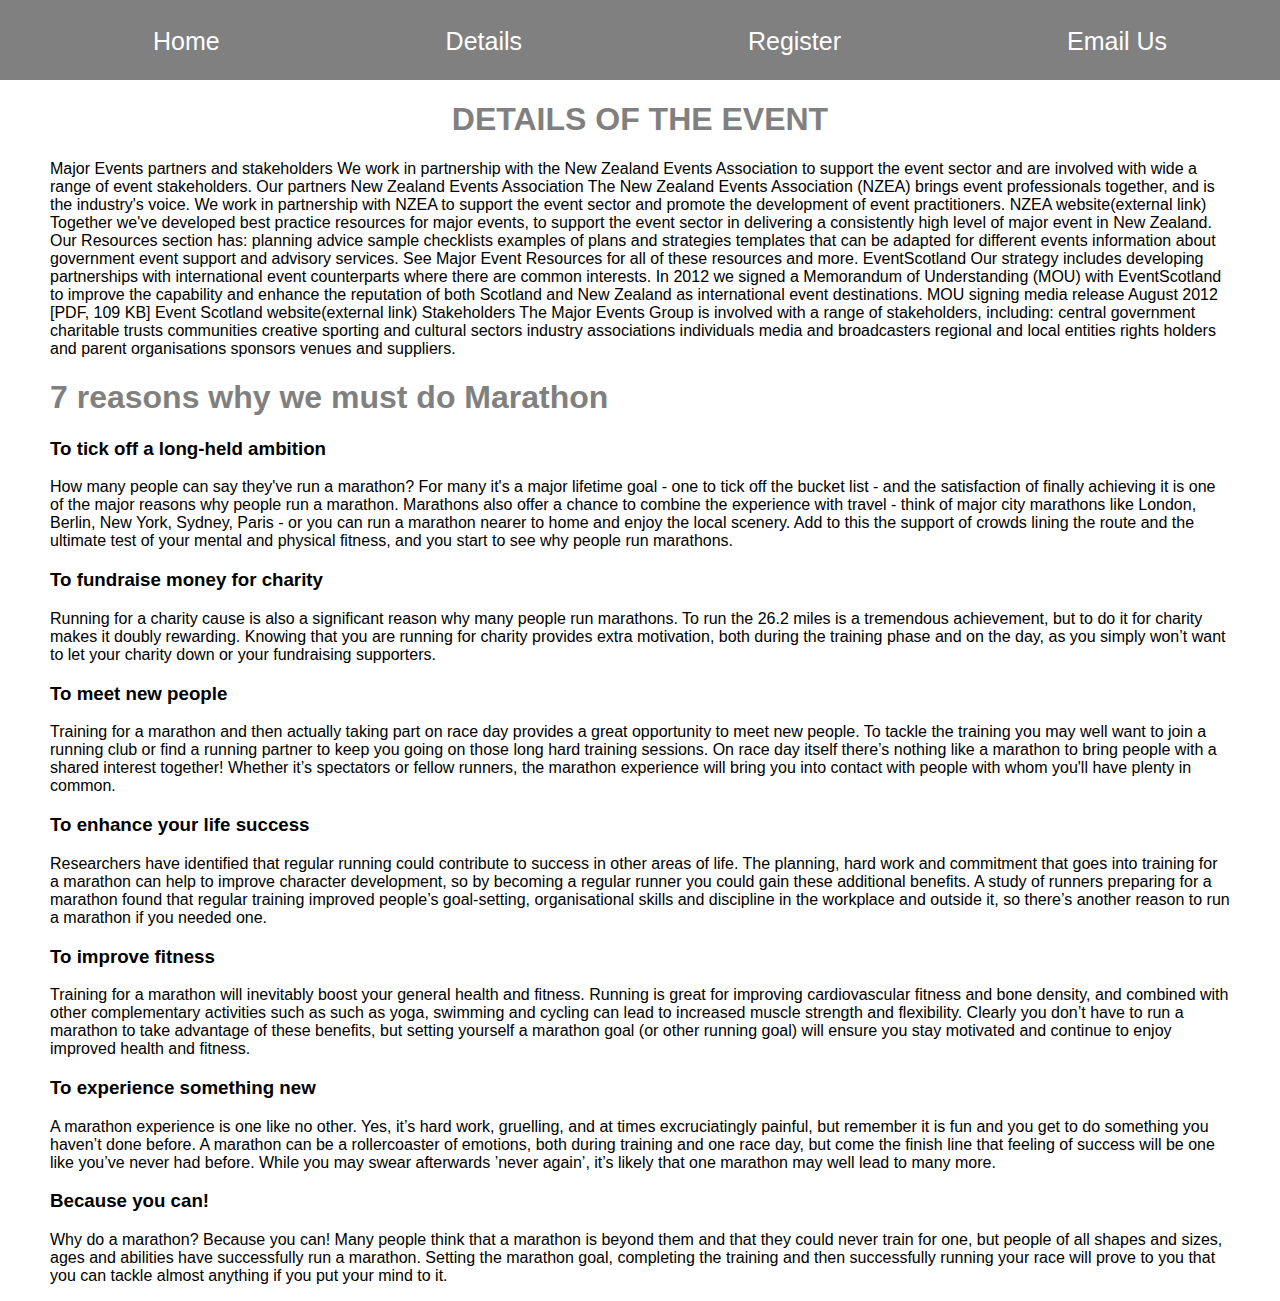
<file: detail.html>
<!DOCTYPE html>
<html lang="en">
<head>
    <meta charset="UTF-8">
    <meta http-equiv="X-UA-Compatible" content="IE=edge">
    <meta name="viewport" content="width=device-width, initial-scale=1.0">
    <link rel="stylesheet" type="text/css" href="style.css">
    <link rel="stylesheet" type="text/css" href="detail.css">
    <title>Group1 Project</title>
</head>
<body>
    <header>
        <nav>
            <ul>
                <li><a href="index.html">Home</a></li>
                <li><a href="detail.html">Details</a></li>
                <li><a href="reg.html">Register</a></li>
                <li><a href="mailto:kermee1988@gmail.com">Email Us</a></li>
            </ul>
        </nav>
    </header>
    <div class="me">
    <h1>DETAILS OF THE EVENT</h1>
        <p>Major Events partners and stakeholders We work in partnership with the New Zealand Events
            Association to support the event sector and are involved with wide a range of event stakeholders.
            Our partners New Zealand Events Association The New Zealand Events Association (NZEA) brings event
            professionals together, and is the industry's voice. We work in partnership with NZEA to support the 
            event sector and promote the development of event practitioners. NZEA website(external link) Together
            we've developed best practice resources for major events, to support the event sector in delivering
            a consistently high level of major event in New Zealand. Our Resources section has: planning advice 
            sample checklists examples of plans and strategies templates that can be adapted for different events
            information about government event support and advisory services.  See Major Event Resources for all
            of these resources and more. EventScotland Our strategy includes  developing partnerships with
            international event counterparts where there are common interests. In 2012 we signed a Memorandum
            of Understanding (MOU) with EventScotland to improve the capability and enhance the reputation of
            both Scotland and New Zealand as international event destinations. MOU signing media release August 2012
            [PDF, 109 KB] Event Scotland website(external link) Stakeholders The Major Events Group is involved with
            a range of stakeholders, including: central government charitable trusts communities creative sporting
          and cultural sectors industry associations individuals media and broadcasters regional and local entities
          rights holders and parent organisations sponsors venues and suppliers.
        </p>
    </div>
    <div class="why">
        <h1> 7 reasons why we must do Marathon</h1>
        <h3>To tick off a long-held ambition</h3>
           <p> How many people can say they've run a marathon? For many it's a major lifetime goal - one to 
            tick off the bucket list - and the satisfaction of finally achieving it is one of the major reasons
             why people run a marathon. Marathons also offer a chance to combine the experience with travel - think of major 
             city marathons like London, Berlin, New York, Sydney, Paris - or you can run a marathon nearer to home and enjoy the local 
             scenery. Add to this the support of crowds lining the route and the ultimate test of your mental and physical fitness, and you start to see why people run marathons.
            </p>  
         <h3>To fundraise money for charity</h3>   
         <p>Running for a charity cause is also a significant reason why many people run marathons. To run the 26.2 miles is a tremendous achievement, but to do it for charity makes it doubly rewarding. Knowing that you are running for charity provides extra motivation, both during the training phase and on the day, as you simply won’t want to let your charity down or your fundraising supporters.</p>
        <h3>To meet new people</h3>
        <p>Training for a marathon and then actually taking part on race day provides a great opportunity to meet new people. To tackle the training you may well want to join a running club or find a running partner to keep you going on those long hard training sessions. On race day itself there’s nothing like a marathon to bring people with a shared interest together! Whether it’s spectators or fellow runners, the marathon experience will bring you into contact with people with whom you'll have plenty in common.</p>
        <h3>To enhance your life success</h3>
        <p>Researchers have identified that regular running could contribute to success in other areas of life. The planning, hard work and commitment that goes into training for a marathon can help to improve character development, so by becoming a regular runner you could gain these additional benefits. A study of runners preparing for a marathon found that regular training improved people’s goal-setting, organisational skills and discipline in the workplace and outside it, so there’s another reason to run a marathon if you needed one. </p>
        <h3>To improve fitness</h3>
        <p>Training for a marathon will inevitably boost your general health and fitness. Running is great for improving cardiovascular fitness and bone density, and combined with other complementary activities such as such as yoga, swimming and cycling can lead to increased muscle strength and flexibility. Clearly you don’t have to run a marathon to take advantage of these benefits, but setting yourself a marathon goal (or other running goal) will ensure you stay motivated and continue to enjoy improved health and fitness.</p>
        <h3>To experience something new</h3>
        <p>A marathon experience is one like no other. Yes, it’s hard work, gruelling, and at times excruciatingly painful, but remember it is fun and you get to do something you haven’t done before. A marathon can be a rollercoaster of emotions, both during training and one race day, but come the finish line that feeling of success will be one like you’ve never had before. While you may swear afterwards ’never again’, it’s likely that one marathon may well lead to many more.</p>
        <h3>Because you can!</h3>
        <p>Why do a marathon? Because you can! Many people think that a marathon is beyond them and that they could never train for one, but people of all shapes and sizes, ages and abilities have successfully run a marathon. Setting the marathon goal, completing the training and then successfully running your race will prove to you that you can tackle almost anything if you put your mind to it.</p>

    </div>
</body>
</html>
</file>
<file: style.css>
body{
    margin: 0;
    padding: 0 ;
    font-family: 'Roboto Condensed', sans-serif;
}  
header{
    background-color: gray;
}
nav{
    display: flex;
    flex-direction: row;
    align-items: center;
    height: 80px;
}
nav ul{
    display: flex;
    flex-direction: row;
    row-gap: 10px;
    list-style-type: none;
    font-size: 30px;
    flex: 1;
    justify-content: space-around;
}
nav ul :hover{
    color:brown;
    background-color: rgb(197, 94, 94);
    border-radius: 20px;
}
nav ul li a{
    text-decoration: none;
    padding: 5px 10px; 
    color:white;
    font-size: smaller;
}
section{
    width: 100%;
    height: 100vh;
    background: url(Auntie.jpd.jpg);
    background-size: contain;
} 
section .leftBox{
    width: 50%;
    height: 100%;
    float: left;
    padding: 50px;
    box-sizing: border-box;
}
section .leftBox .content{
    color: #fff;
    background: rgba(0,0,0,.5);
    padding: 40px;
    transition: 5s;
}
section .leftBox .content:hover{
    background: #e91e63;
}
section .leftBox .content h1
{
    margin: 0;
    padding: 0;
    font-size: 45px;
    text-transform: uppercase;
}
section .leftBox .content p{
    margin: 10px 0 0;
    padding: 0;
}
section .leftBox .content a
{
    display: inline-block;
    text-decoration: none;
    padding: 10px 15px;
    border: 2px solid #262626;
    margin-top: 15px;
    font-size: 18px;
    transition: .5s;
}
section .leftBox .content a:hover
{
    background: #e91e63;
    color: #fff;
    border-color:#e91e63;
}
section .events{
    position: relative;
    width: 50%;
    height: 80%;
    background: rgba(0,0,0,.5);
    float: left;
    box-sizing: border-box;
}
section .events ul{
    position: absolute;
    top: 50%;
    transform: translateY(-50%);
    margin: 0;
    padding: 40px;
    box-sizing: border-box;
}
section .events ul li{
    list-style: none;
    background: #fff;
    box-sizing: border-box;
    height: 200px;
    margin: 15px 0;
}
section .events ul li .time{
    position: relative;
    padding: 20px;
    background: #262626;
    box-sizing: border-box;
    width: 30%;
    height: 100%;
    float: left;
    text-align: center;
    transition: .5s;
}
section .events ul li:hover .time{
    background: #e91e63;
}
section .events ul li .time h2{
    position: absolute;
    margin: 0;
    padding: 0;
    top: 50%;
    left: 50%;
    transform: translate(-50%,-50%);
    color: #fff;
    font-size: 60px;
    line-height: 30px;
}
section .events ul li .time h2 span
{
    font-size: 30px;
}
section .events ul li .details
{
    padding: 20px;
    background: #fff;
    box-sizing: border-box;
    width: 70%;
    height: 100%;
    float: left;
}
section .events ul li .details h3
{
    position: relative;
    margin: 0;
    padding: 0;
    font-size: 22px;
}
section .events ul li .details p
{
    position: relative;
    margin: 10px 0 0;
    padding: 0;
    font-size: 16px;
}
section .events ul li .details a
{
    display: inline-block;
    text-decoration: none;
    padding: 10px 15px;
    border: 2px solid #262626;
    margin-top: 15px;
    font-size: 18px;
    transition: .5s;
}
section .events ul li .details a:hover
{
    background: #e91e63;
    color: #fff;
    border-color:#e91e63;
}
</file>
<file: detail.css>
.me h1{
    text-align: center;
    font-family: sans-serif;
    color: gray;
}
.me p{
    padding: 0px 50px;
}
.why{
    padding: 0px 50px;
}
.why h1{
    color: gray;
}
</file>
